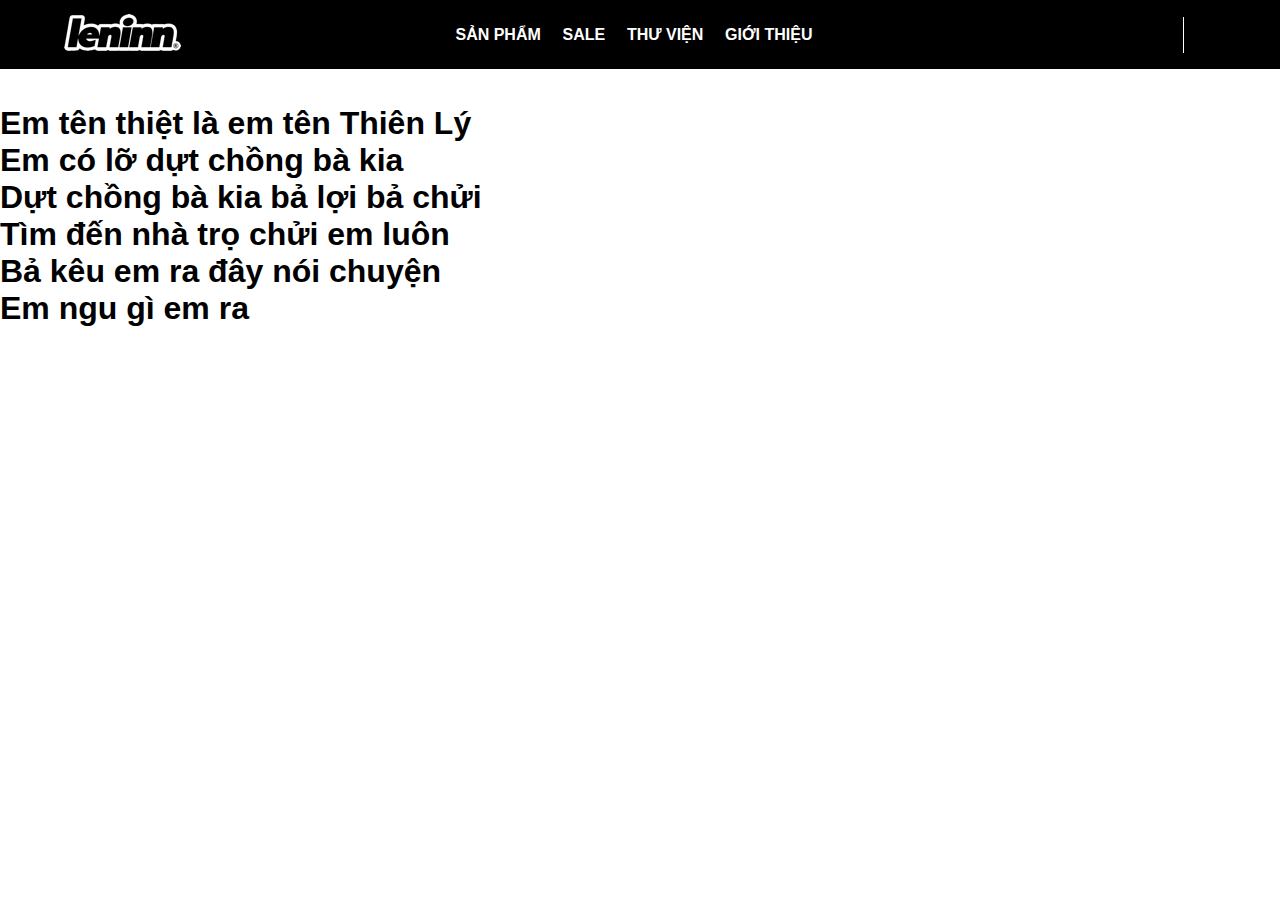
<file: about.html>
<!DOCTYPE html>
<html lang="en">
<head>
    <meta charset="UTF-8">
    <meta name="viewport" content="width=device-width, initial-scale=1.0">
    <title>Online Shopping Introduction</title>
    <link rel="stylesheet" href="./style.css">
</head>
<body>
    <div class="container">
        <div class="top-menu">
            <div>
                <img src="images/logo.png" alt="lennin">
            </div>
            <div class="page">
                <a href="./index.html">Sản phẩm</a>
                <a href="#">Sale</a>
                <a href="#">Thư viện</a>
                <a href="./about.html">Giới thiệu</a>
            </div>
            <div class="icon">
                <i class="fa-solid fa-magnifying-glass"></i>
                <a href="cart.html">
                    <i class="fa-solid fa-cart-shopping"></i>
                </a>
                <a href="login/login.html">
                    <i class="fa-solid fa-user" id="users"></i>
                </a>
                <div class="lines"></div>
                <i class="fa-solid fa-globe"></i>
            </div>
        </div>  
    </div>
    <h1>Em tên thiệt là em tên Thiên Lý </h1>
    <h1>Em có lỡ dựt chồng bà kia</h1>
    <h1>Dựt chồng bà kia bả lợi bả chửi</h1>
    <h1>Tìm đến nhà trọ chửi em luôn</h1>
    <h1>Bả kêu em ra đây nói chuyện</h1>
    <h1>Em ngu gì em ra</h1>
</body>
</html>
</file>
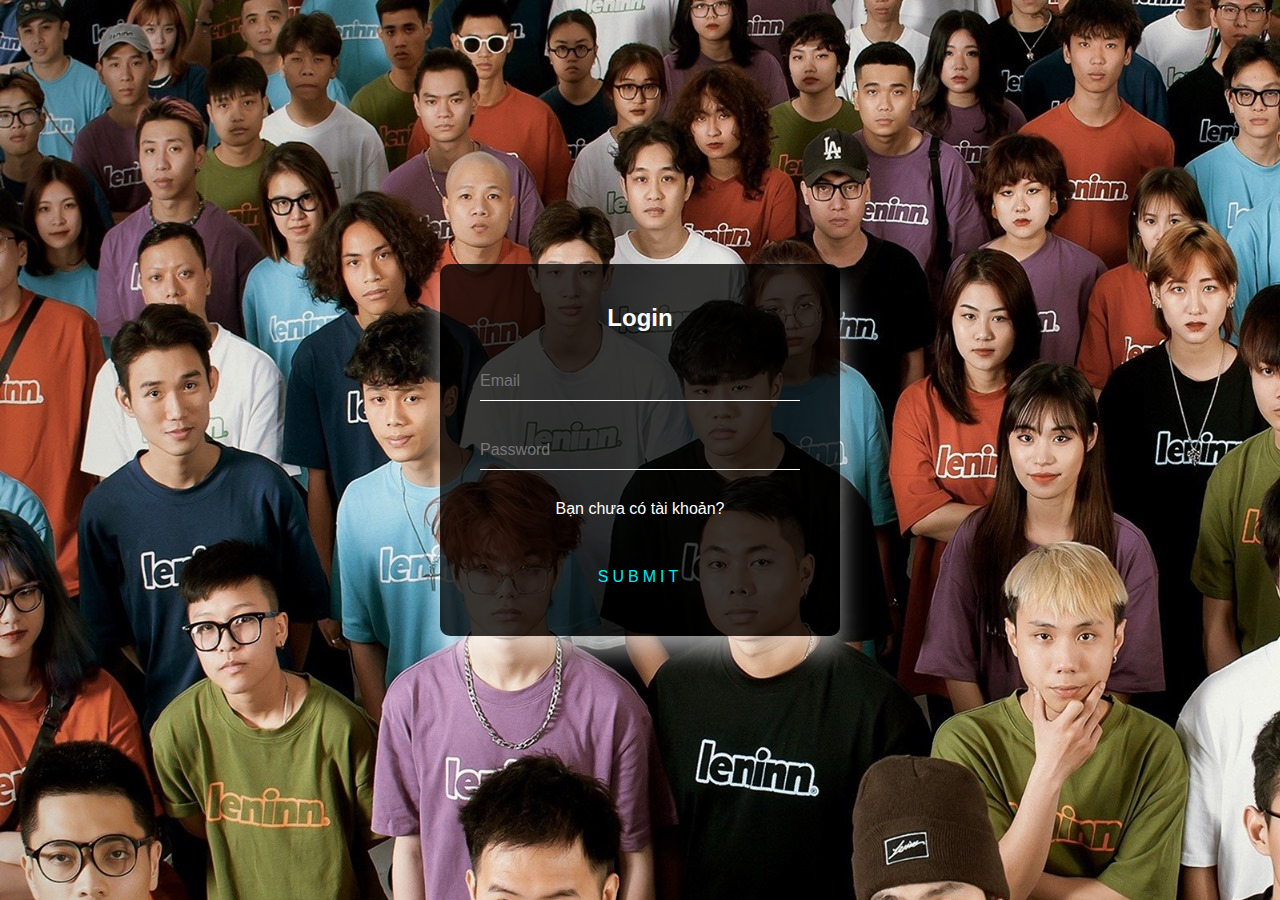
<file: login/login.html>
<!DOCTYPE html>
<html lang="en">
<head>
    <meta charset="UTF-8">
    <meta http-equiv="X-UA-Compatible" content="IE=edge">
    <meta name="viewport" content="width=device-width, initial-scale=1.0">
    <title>Login</title>
    <link rel="stylesheet" href="../account.css">
</head>
<body>
  <div class="account-box" id="login">
    <h2>Login</h2>
    <form id="form">
      <div class="user-box">
        <input id="email" type="text" name="" required="" placeholder="Email">
      </div>
      <div class="user-box">
        <input id="password" type="password" name="" required="" placeholder="Password">
      </div>
      <div class="selector">
        <a class="account" href="../register/register.html">Bạn chưa có tài khoản?</a>
        <button type="submit" class="btn">Submit</button>
      </div>
    </form>
  </div>
  <script src="login.js"></script>
</body>
</html>
</file>
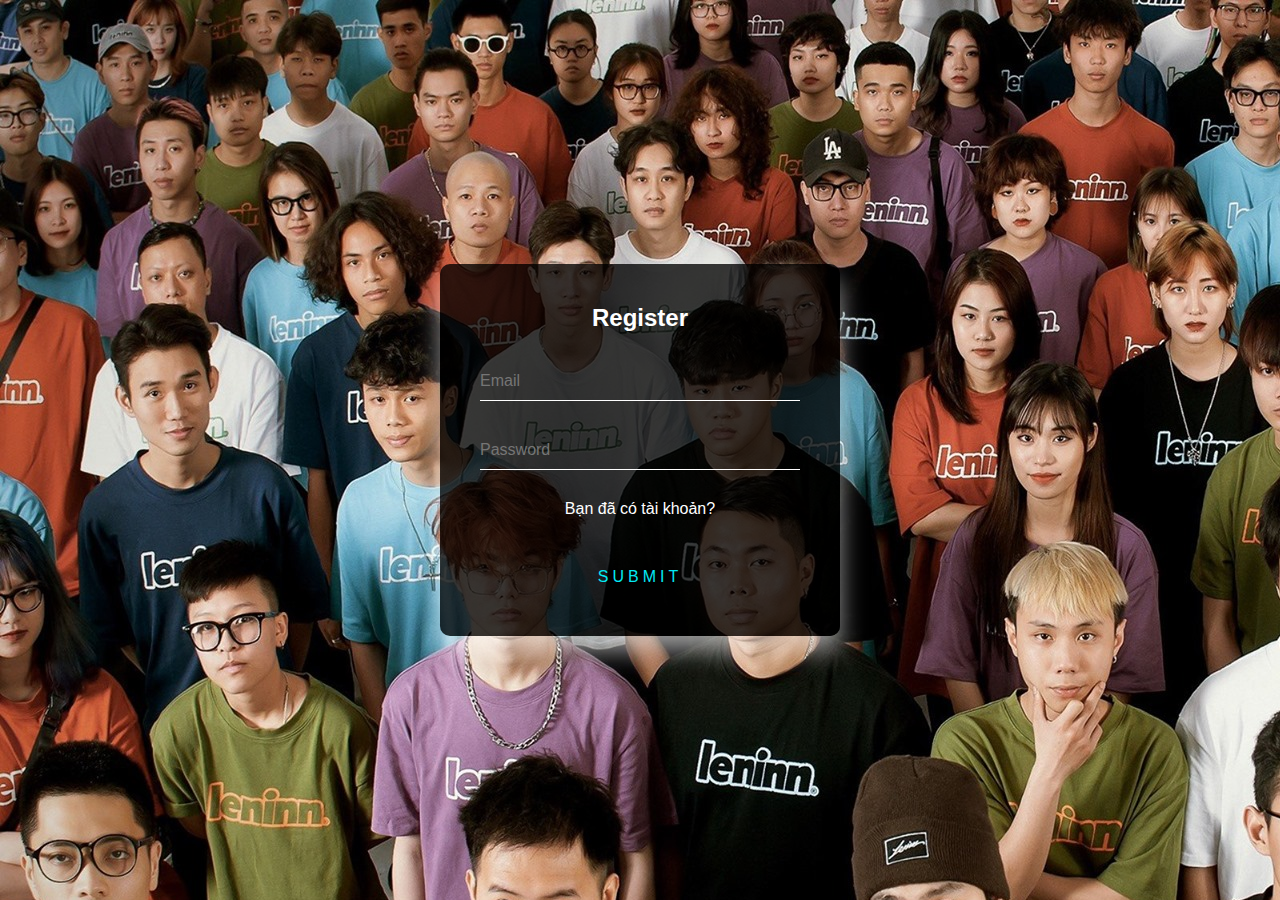
<file: register/register.html>
<!DOCTYPE html>
<html lang="en">
<head>
    <meta charset="UTF-8">
    <meta http-equiv="X-UA-Compatible" content="IE=edge">
    <meta name="viewport" content="width=device-width, initial-scale=1.0">
    <title>Register</title>
    <link rel="stylesheet" href="../account.css">
</head>
<body>
    <div class="account-box" id="register">
        <h2>Register</h2>
        <form id="form">
            <div class="user-box">
                <input id="email" type="text" name="" required="" placeholder="Email">
            </div>
            <div class="user-box">
                <input id="password" type="password" name="" required="" placeholder="Password">
            </div>
            <div class="selector">
                <a class="account" href="../login/login.html">Bạn đã có tài khoản?</a>
                <button type="submit" class="btn">Submit</button>
              </div>
        </form>
    </div>
    <script src="register.js"></script>
</body>
</html>
</file>
<file: style.css>
*{
    margin: 0;
    padding: 0;
    box-sizing: border-box;
    font-family: 'Segoe UI', Tahoma, Geneva, Verdana, sans-serif;
}


#highlight{
    border-bottom: 2px solid black;
    color: black;
}

a{
    text-decoration: none;
    cursor: pointer;
}

.top-menu{
    background: black;
    color: white;
    display: grid;
    grid-template-columns: auto auto auto;
    grid-column-gap: 9em;
    grid-row-gap: 1em;
    padding: 14px 64px;
    margin-bottom: 36px;
}

.top-menu .page{
    display: flex;
    justify-content: space-evenly;   
    align-items: center;
    text-transform: uppercase;
    font-weight: 600;
}

.top-menu .page a{
    color: white;
}

.top-menu .icon{
    display: flex;
    justify-content: flex-end;
    align-items: center;
}

.top-menu .icon a{
    text-decoration: none;
    color: white;
}

.top-menu .icon i{
    padding: 0 16px;
    cursor: pointer;
    font-size: 19px;
}

.lines{
    border-right: 1px solid white;
    height: 36px;
}

.main-content .selector{
    padding: 16px 0px;
    text-align: center;
}

.main-content .selector a{
    font-size: 17px;
    font-weight: 500;
    color: #989898;
    padding: 12px 22px;
}
.display-flex{
    display: flex;
    align-items: center;
}
#products {
    max-width: 1200px;
    margin: auto;
    display: grid;
    grid-template-columns: auto auto auto auto;
    grid-column-gap: 1em;
    grid-row-gap: 1em;
    padding: 2.5em 0;
}
#searchbar{
    visibility: hidden;
}
#products .card {
    max-width: 18em;
    padding: 1em;
    border-radius: 5px;
    cursor: pointer;
    transition: transform 0.7s;
}

#products .card:hover{
    transform: translateY(-0.1in);
}
#pay div{
    display: flex;
    flex-direction: column;
    justify-content: center;
    align-items: center;
}
#pay select{
    width: 100%;
    padding: 10px 0;
    text-align: center;
}
#pay label{
    font-size: 30px;
}
#pay{
    display: flex;
    justify-content: space-around;
    align-items:center;
    width: 100%;
    height: 20vh;
    border: 2px solid rgb(134, 134, 134);
}
#pay button{
    border-radius: 5px;
    width: 100%;
    padding: 10px 0;
    color: whitesmoke;
    background-color: #110f29;
}
#products .card .image-container {
    text-align: left;
}
.remove{
    opacity: 0.6;
    position: absolute;
    top:20px;
    right: 50px;
}
.hide{
    display: none;
}
.notfound{
    text-align: center;
}
#products .card .image-container img {
    max-width: 100%;
    object-fit: contain;
    height: 15em;
    box-shadow: 1em 2em 2.5em rgba(1, 2, 68, 0.08);
}

#products .card .container {
    padding-top: 1em;
    color: #110f29;
}

#products .card .container h5 {
    font-weight: 500;
    font-size: 18px;
}

#products .card .container h6 {
    font-weight: 400;
    font-size: 14px;
    padding-top: 5px;
}

#products .card .container button{
    background-color: white;
    border: none;
    border: solid 1px black;
    margin-top: 14px;
    padding: 5px 0px;
    text-transform: uppercase;
    font-weight: 500;
    width: 100%;
    cursor: pointer;
}

#products .card .container button:hover{
    background-color: black;
    color: white;
}
</file>
<file: account.css>
* {
  margin: 0;
  padding: 0;
  box-sizing: border-box;
}

html {
  height: 100%;
}

body {
  margin: 0;
  padding: 0;
  font-family: sans-serif;
  background-image: url("images/banner.jpg");
}

.account-box {
  position: absolute;
  top: 50%;
  left: 50%;
  width: 400px;
  padding: 40px;
  transform: translate(-50%, -50%);
  background: rgba(0, 0, 0, 0.774);
  box-sizing: border-box;
  box-shadow: 0 15px 25px rgba(255, 255, 255, 0.6);
  border-radius: 10px;
}

.account-box h2 {
  margin: 0 0 30px;
  padding: 0;
  color: #fff;
  text-align: center;
}

.account-box .user-box {
  position: relative;
}

.account-box .user-box input {
  width: 100%;
  padding: 10px 0;
  font-size: 16px;
  color: #fff;
  margin-bottom: 30px;
  border: none;
  border-bottom: 1px solid #fff;
  outline: none;
  background: transparent;
}


.account-box form .btn {
  position: relative;
  display: inline-block;
  padding: 10px 20px;
  color: #03e9f4;
  font-size: 16px;
  text-decoration: none;
  text-transform: uppercase;
  overflow: hidden;
  transition: .5s;
  margin-top: 40px;
  letter-spacing: 4px
}

.account-box .btn:hover {
  background: #03e9f4;
  color: #fff;
  border-radius: 5px;
  box-shadow: 0 0 5px #03e9f4,
    0 0 25px #03e9f4,
    0 0 50px #03e9f4,
    0 0 100px #03e9f4;
}

.selector {
  display: flex;
  flex-direction: column;
  text-align: center;
}

.account {
  text-decoration: none;
  color: #ffff;
}

.account:hover {
  text-decoration: underline;
}

button {
  border: none;
  cursor: pointer;
  background: none;
}
</file>
